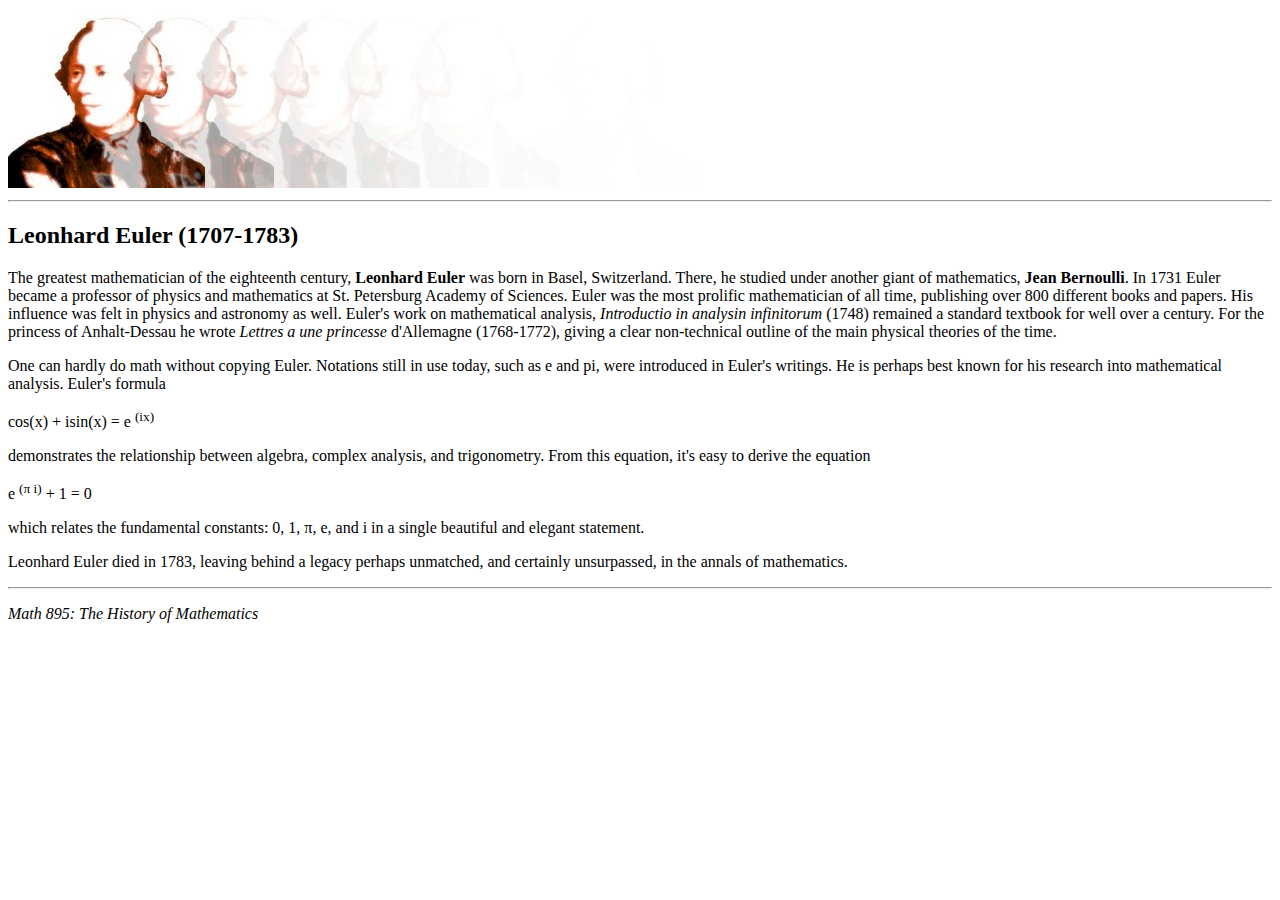
<file: WEEK1 - HTML CO BAN/Bai2/html/index.html>
<!DOCTYPE html>
<html lang="en">

<head>
    <meta charset="UTF-8">
    <meta name="viewport" content="width=device-width, initial-scale=1.0">
    <title>Bai2</title>
</head>

<body>
    <div class="container">
        <img src="../image/euler.jpg" alt="">
        <hr>
        <h2>Leonhard Euler (1707-1783)</h2>
        <p>The greatest mathematician of the eighteenth century, <b>Leonhard Euler</b> was born in Basel, Switzerland.
            There,
            he studied under another giant of mathematics, <b>Jean Bernoulli</b>. In 1731 Euler became a professor of
            physics
            and mathematics at St. Petersburg Academy of Sciences. Euler was the most prolific mathematician of all
            time, publishing over 800 different books and papers. His influence was felt in physics and astronomy as
            well. Euler's work on mathematical analysis, <cite>Introductio in analysin infinitorum</cite> (1748)
            remained a standard
            textbook for well over a century. For the princess of Anhalt-Dessau he wrote <cite>Lettres a une
                princesse</cite>
            d'Allemagne (1768-1772), giving a clear non-technical outline of the main physical theories of the time.</p>
        <p>One can hardly do math without copying Euler. Notations still in use today, such as e and pi, were introduced
            in Euler's writings. He is perhaps best known for his research into mathematical analysis. Euler's formula
        </p>
        <p>cos(x) + isin(x) = e <sup>(ix)</sup></p>
        <p>demonstrates the relationship between algebra, complex analysis, and trigonometry. From this equation, it's
            easy to derive the equation</p>
        <p>e <sup>(&pi; i)</sup> + 1 = 0</p>
        <p>which relates the fundamental constants: 0, 1, &pi;, e, and i in a single beautiful and elegant statement.</p>
        <p>Leonhard Euler died in 1783, leaving behind a legacy perhaps unmatched, and certainly unsurpassed, in the annals of mathematics.</p>
        <hr>
        <p><cite>Math 895: The History of Mathematics</cite></p>
    </div>
</body>

</html>
</file>
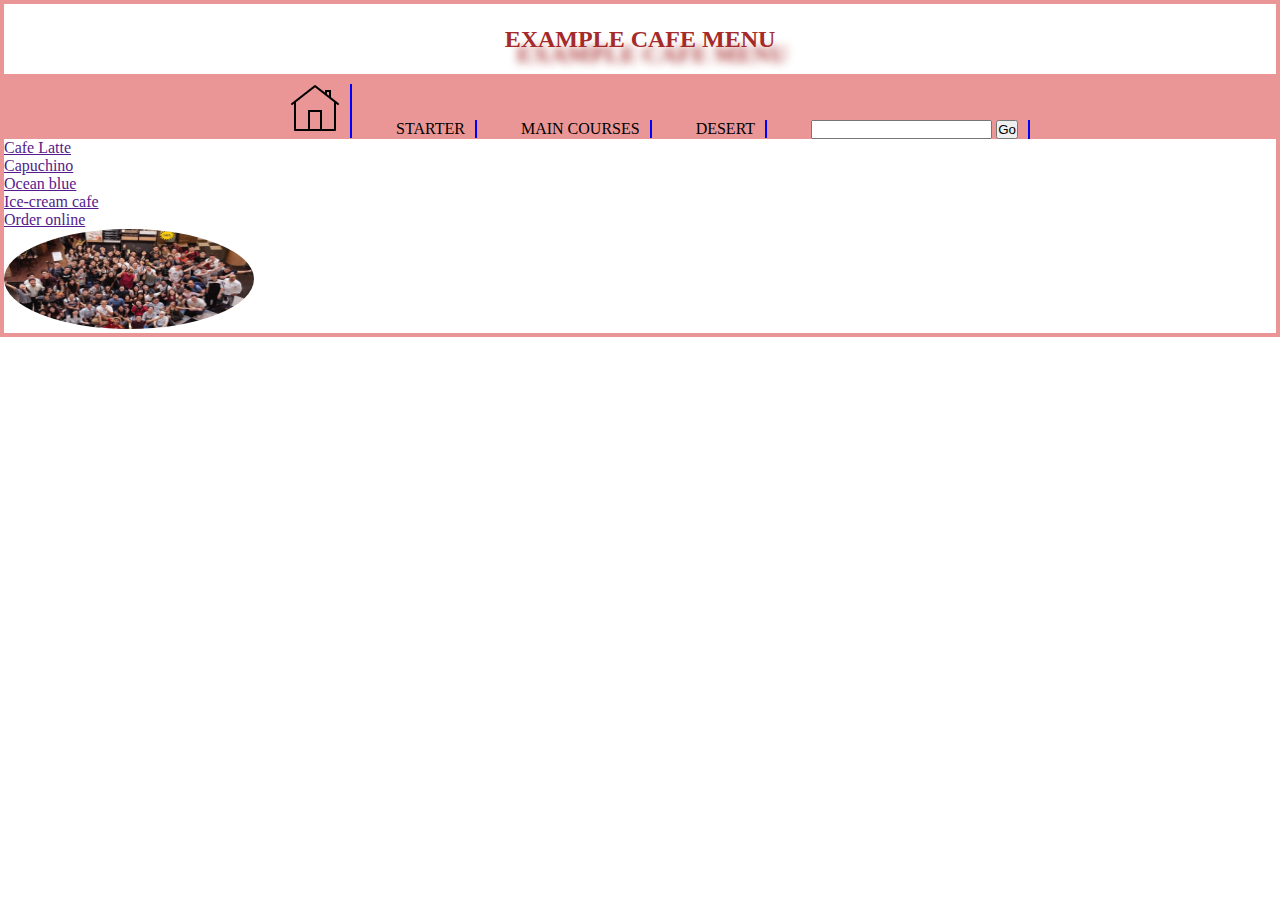
<file: WEEK2 - HTML, CSS/Bai1/html/index.html>
<!DOCTYPE html>
<html lang="en">

<head>
    <meta charset="UTF-8">
    <meta name="viewport" content="width=device-width, initial-scale=1.0">
    <title>Bai 1</title>
    <link rel="stylesheet" href="../css/style.css">
</head>

<body>
    <div class="container">
        <header>
            <h2>EXAMPLE CAFE MENU</h2>
        </header>
        <nav id="home">
            <ul id="ls-1">
                <li><a href="#"><img src="../img/icons8-home-50.png" alt=""></a></li>
                <li><a href="">STARTER</a></li>
                <li><a href="">MAIN COURSES</a></li>
                <li><a href="">DESERT</a></li>
                <li><input type="text" name="" id=""> <button>Go</button></li>
            </ul>
        </nav>
        <nav id="menu1">
            <ul id="ls-2">
                <li><a href="">Cafe Latte</a></li>
                <li><a href="">Capuchino</a></li>
                <li><a href="">Ocean blue</a></li>
                <li><a href="">Ice-cream cafe</a></li>
                <li><a href="">Order online</a></li>
            </ul>
            <img src="../img/company.png" alt="">
        </nav>
    </div>
</body>

</html>
</file>
<file: WEEK2 - HTML, CSS/Bai1/css/style.css>
*{
    padding: 0;
    margin: 0;
    box-sizing: border-box;
}

.container {
    border: 4px solid #eb9696;
    /* width: 1000px; */
}

header {
    width: 100%;
    height: 70px;
    box-sizing: border-box;
    /* background-color: aqua; */
    /* position: relative; */
    top: 0;
    text-align: center;
}

header h2 {
    /* margin-top: 5px; */
    display: flex;
    align-items: center;
    justify-content: center;
    height: 70px;
    color: brown;
    text-shadow: 12px 15px 9px rgba(165, 42, 42, 0.9);
}

#home {
    display: flex;
    justify-content: center;
    background-color: #eb9696;
}

#home > ul > li {
    display: inline-block;
    margin-top: 10px;
    margin-left: 40px;
    /* margin-right: 10px; */
    padding-right: 10px;
    border-right: 2px solid blue;
}

#home > ul > li > a {
    text-decoration: none;
    color: black;
    /* line-height: 50px; */
}

#home > ul > li > a:hover {
    background-color: aqua;
    color: black;
}

#menu1 {
    width: 250px;
}

#menu1 img {
    width: 250px;
    height: 100px;
    border-radius: 50%;
}
</file>
